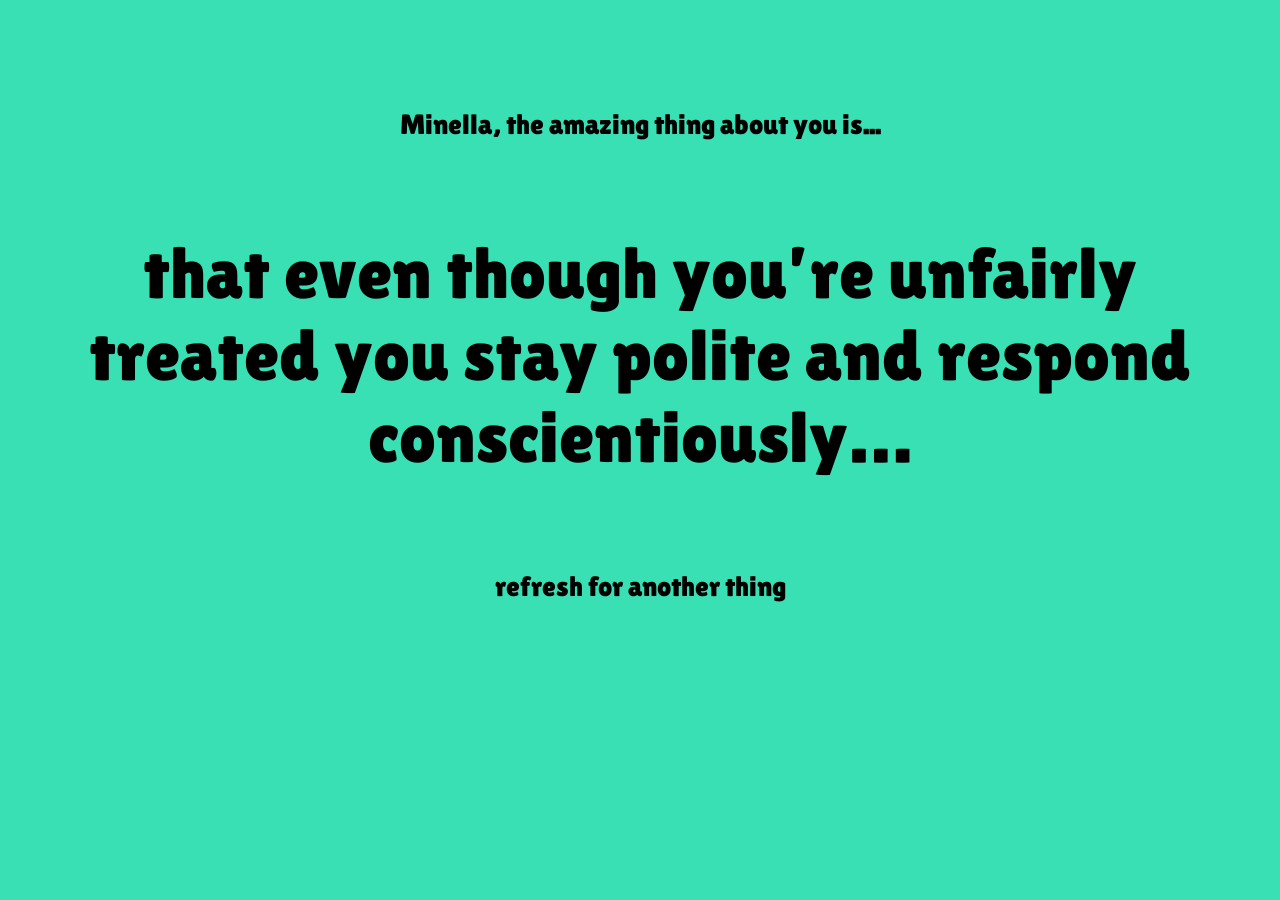
<file: index.html>
<!DOCTYPE html>
<html>
  <head>
    <meta charset="utf-8" />
    <title>27 Things You Made The World a Better Place</title>
    <link rel="stylesheet" type="text/css" href="style.css" />
    <script src="https://ajax.googleapis.com/ajax/libs/jquery/1.11.3/jquery.min.js"></script>
    <link href='https://fonts.googleapis.com/css?family=Lilita+One' rel='stylesheet' type='text/css'>
  </head>
  <body>
    <div id="intro">Minella, the amazing thing about you is...</div>
    <div id="thing"></div>
    <div id="refresh">refresh for another thing</div>

    <script>
      $.get("things.txt", function(data) {

        var things = data.split('\n');
        things.pop(); // last element is an empty string
        var index = Math.floor(Math.random() * things.length);
        var thing = things[index];
        document.getElementById("thing").innerHTML = '<p>' + thing + '</p>';

      });

      function randomColor(){
        r = Math.floor(Math.random() * (256));
        g = Math.floor(Math.random() * (256));
        b = Math.floor(Math.random() * (256));
        jQuery('body').css('background-color','rgb('+r+','+g+','+b+')');
      }

      jQuery(document).ready(function(){
        randomColor();
      });

    </script>
  </body>
</html>
</file>
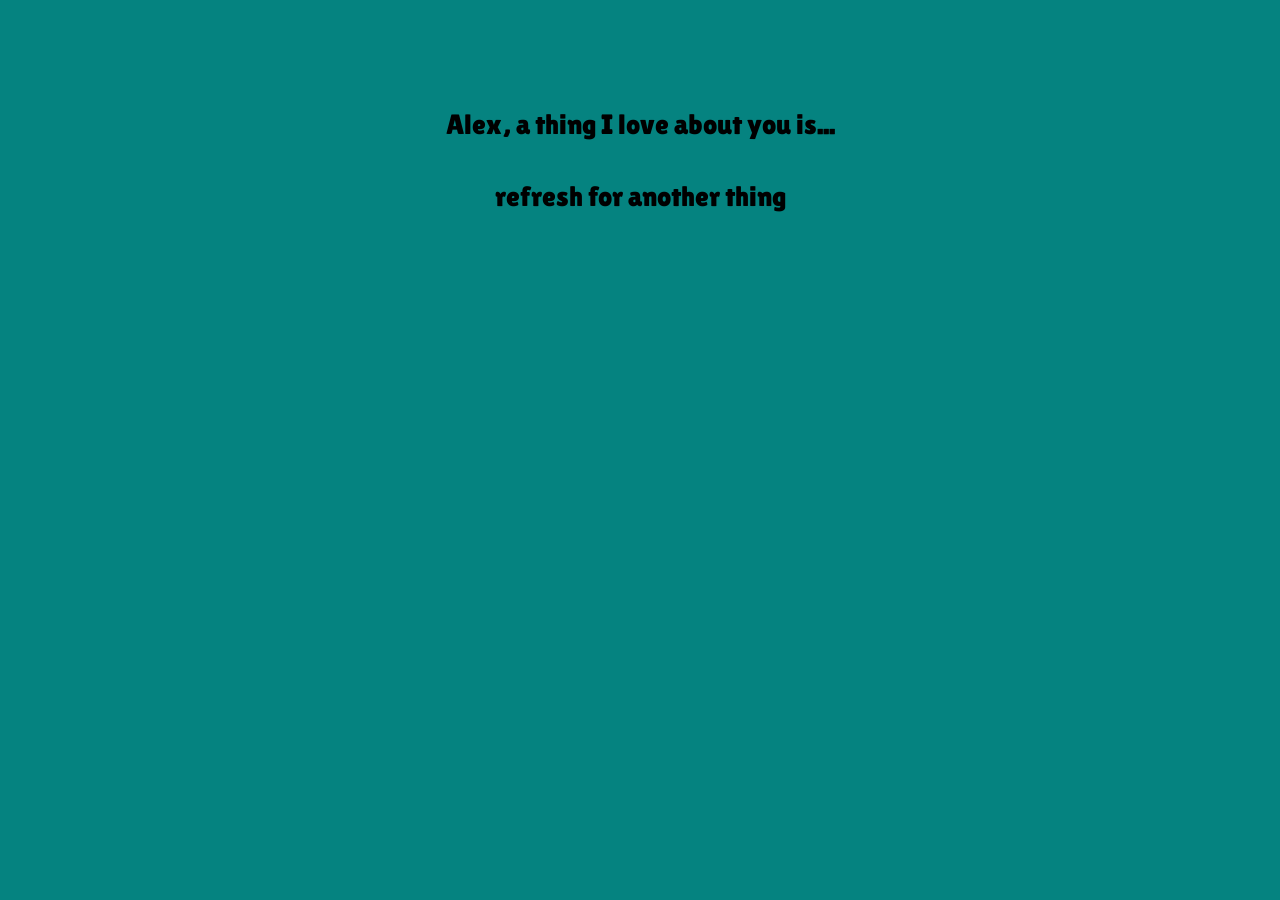
<file: markov.html>
<!DOCTYPE html>
<html>
  <head>
    <meta charset="utf-8" />
    <title>Things we love about you</title>
    <link rel="stylesheet" type="text/css" href="style.css" />
    <script src="https://ajax.googleapis.com/ajax/libs/jquery/1.11.3/jquery.min.js"></script>
    <script src="markov.js"></script>
    <link href='https://fonts.googleapis.com/css?family=Lilita+One' rel='stylesheet' type='text/css'>
  </head>
  <body>
    <div id="intro">Alex, a thing I love about you is...</div>
    <div id="thing"></div>
    <div id="refresh">refresh for another thing</div>

    <script>
      $.get("things.txt", function(data) {

        var things = data.split('\n');
        things.pop(); // last element is an empty string
        var thing = markov(things);
        document.getElementById("thing").innerHTML = '<p>' + thing + '</p>';

      });

      function randomColor(){
        r = Math.floor(Math.random() * (256));
        g = Math.floor(Math.random() * (256));
        b = Math.floor(Math.random() * (256));
        jQuery('body').css('background-color','rgb('+r+','+g+','+b+')');
      }

      jQuery(document).ready(function(){
        randomColor();
      });

    </script>
  </body>
</html>
</file>
<file: style.css>
body {
    font-family: 'Lilita One', cursive;
    text-align: center;
    font-size: 28px;
}

#intro {
    padding: 100px 50px 10px 50px;
}

#thing {
    padding: 10px 50px 10px 50px;
    font-size: 72px;
}

#refresh {
    padding: 10px 50px 10px 50px;
}
</file>
